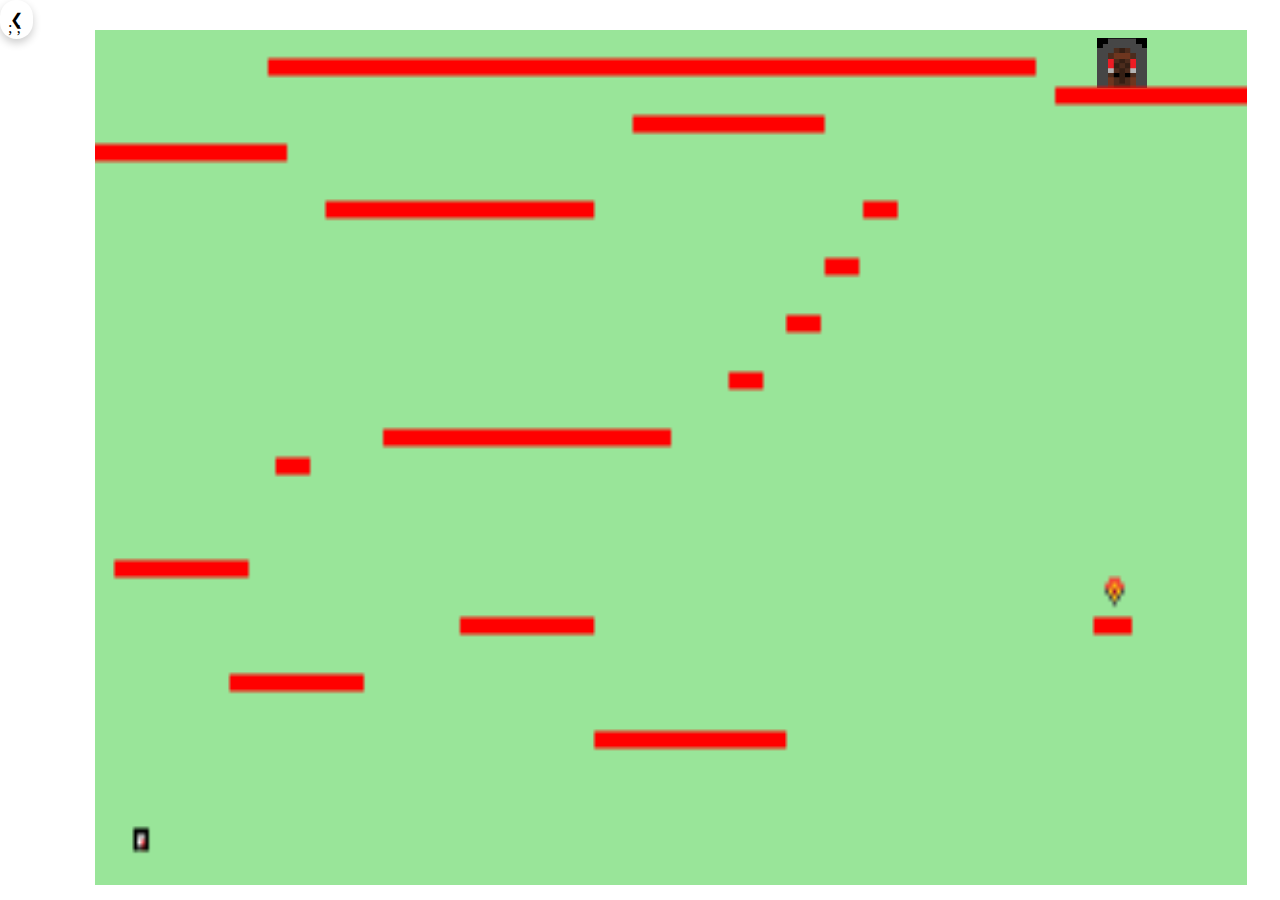
<file: lvl1.html>
<!DOCTYPE html>
<html lang="en">

<head>
  <meta charset="UTF-8" />
  <meta name="viewport" content="width=device-width, initial-scale=1.0" />
  <title>Platformer</title>
  <link rel="stylesheet" href="style.css" />
  <script src="lvl1.js" defer type="module"></script>
</head>

<body>
  <canvas class="menu"></canvas>
  <canvas class="block"></canvas>
  <div class="container">
    <div class="player"></div>
  </div>
  <a href="index.html" class="visszanyil">&#10094;</a>
  <h3 id="cel"></h3>

  <div class="level_done">
    <h1>Gratulálok, teljesítette a szintet!</h1>
    <div class="main_menu"><a href="index.html">Vissza a főoldalra</a></div>
    <div class="next_level"><a href="lvl2.html">Tovább a következő szintre</a></div>
  </div>

  <div class="assets">
    <img src="karakter3.png" alt="" id="kep3" class="kep">
    <img src="karakter4.png" alt="" id="kep4" class="kep">
    <img src="kulcs.png" alt="" id="kulcs" class="kep">
  </div>

  <img src="exit.png" alt="exit" id="exit">

  <audio src="hangok/counter-strike-jingle-cs-radio-ok-lets-go.mp3" id="start"></audio>;
  <audio src="hangok/super-mario-coin-sound.mp3" id="keyup"></audio>;
  <audio src="hangok/gta-san-andreas-mission-complete-sound-hq.mp3" id="palyakesz"></audio>
  <audio src="hangok/Mission-Impossible.mp3" id="bgmusic"></audio>

</body>

</html>
</file>
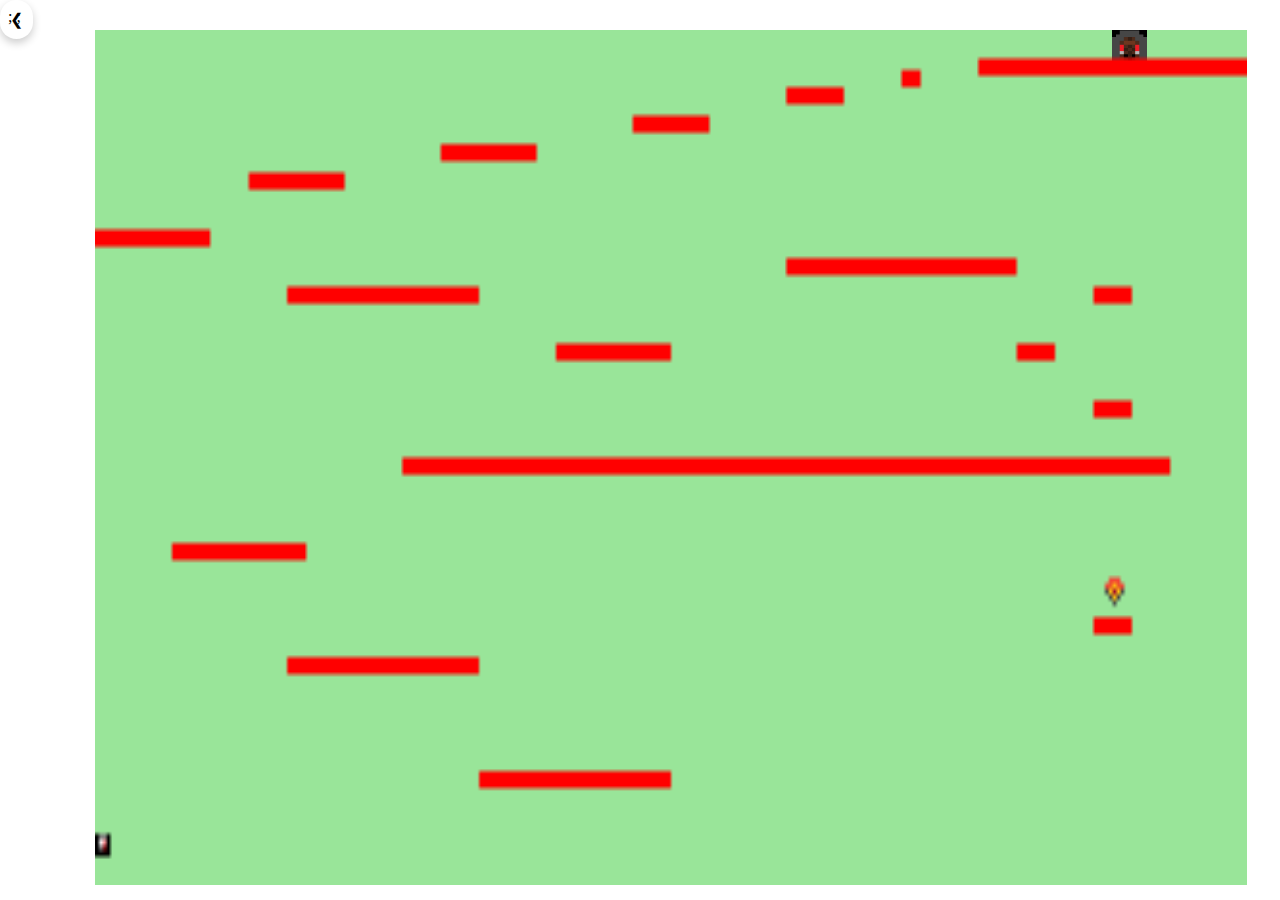
<file: lvl2.html>
<!DOCTYPE html>
<html lang="en">

<head>
    <meta charset="UTF-8">
    <meta name="viewport" content="width=device-width, initial-scale=1.0">
    <title>Platformer</title>
    <link rel="stylesheet" href="style.css">
    <script type="module" src="lvl2.js" defer></script>
</head>

<body>
    <canvas class="menu"></canvas>
    <canvas class="block"></canvas>
    <a href="index.html" class="visszanyil">&#10094;</a>
    <div class="level_done">
        <h1>Gratulálok, teljesítette a szintet!</h1>
        <div class="main_menu"><a href="index.html">Vissza a főoldalra</a></div>
        <div class="next_level"><a href="lvl3.html">Tovább a következő szintre</a></div>
    </div>
    <div class="assets">
        <img src="karakter4.png" alt="" id="charImg" class="kep">
        <img src="kulcs.png" alt="" id="key" class="kep">
    </div>

    <img src="exit.png" alt="exit" id="exit2">

    <audio src="hangok/counter-strike-jingle-cs-radio-ok-lets-go.mp3" id="start"></audio>;
    <audio src="hangok/super-mario-coin-sound.mp3" id="keyup"></audio>;
    <audio src="hangok/gta-san-andreas-mission-complete-sound-hq.mp3" id="palyakesz"></audio>
    <audio src="hangok/Mission-Impossible.mp3" id="bgmusic"></audio>
</body>

</html>
</file>
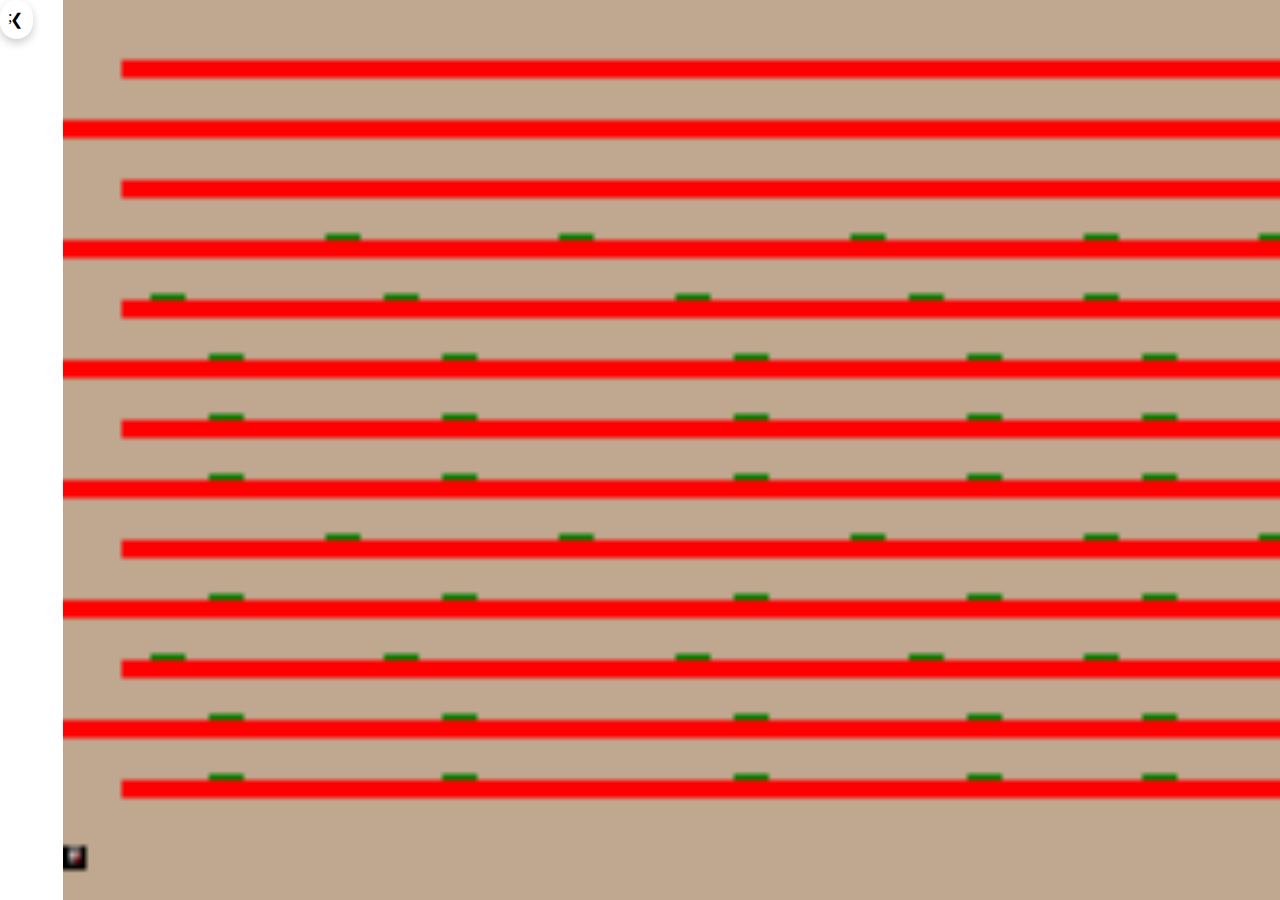
<file: lvl3.html>
<!DOCTYPE html>
<html lang="en">

<head>
    <meta charset="UTF-8">
    <meta name="viewport" content="width=device-width, initial-scale=1.0">
    <link rel="stylesheet" href="style.css">
    <script type="module" src="lvl3.js"></script>
    <title>Platformer</title>
</head>

<body>
    <canvas class="lvl3"></canvas>
    <canvas class="palya3"></canvas>
    <canvas class="trap"></canvas>
    <a href="index.html" class="visszanyil">&#10094;</a>
    <div class="level_done">
        <h1>Gratulálok, teljesítette a szintet!</h1>
        <div class="main_menu"><a href="index.html">Vissza a főoldalra</a></div>
    </div>

    <div class="assets">
        <img src="karakter4.png" alt="" id="charImg" class="kep">
        <img src="kulcs.png" alt="" id="key" class="kep">
    </div>

    <img src="vege.png" alt="vege" id="vege">
    <div class="vege"><a href="index.html">Vissza a főoldalra</a></div>

    <audio src="hangok/taco-bell-bong-sfx.mp3" id="death"></audio>
    <audio src="hangok/super-mario-coin-sound.mp3" id="keyup"></audio>;
    <audio src="hangok/yippee-tbh.mp3" id="gamecomp"></audio>
    <audio src="hangok/counter-strike-jingle-cs-radio-ok-lets-go.mp3" id="start"></audio>
    <audio src="hangok/Mission-Impossible.mp3" id="bgmusic"></audio>
</body>

</html>
</file>
<file: style.css>
.menu {
  width: 90%;
  height: 95%;
  border: 5px solid green;
  position: absolute;
  top: 25px;
  left: 90px;
  background-color: rgba(0, 190, 0, 0.4);
  z-index: 0;
}

#exit {
  z-index: 1;
  position: absolute;
  width: 50px;
  height: 50px;
  top: 38px;
  right: 133px;
}

#exit2 {
  z-index: 1;
  position: absolute;
  width: 35px;
  height: 35px;
  top: 30px;
  right: 133px;
}

#vege {
  display: none;
  position: absolute;
  top: 0;
  right: 0;
  width: 1835px;
  height: 900px;
  z-index: 0;
}

.vege {
  display: none;
  position: absolute;
  top: 0;
  left: 0;
  width: 1850px;
  height: 900px;
  z-index: 1;
}

.block {
  width: 90%;
  height: 95%;
  position: absolute;
  top: 25px;
  left: 90px;
  border: 5px solid white;
  z-index: 2;
}

body {
  background-color: white;
  color: black;
  /* font-family: ; */
}

.kezdes {
  width: 100px;
  margin: auto;
  margin-top: 50px;
  border-radius: 10px;
  box-shadow: 0 4px 8px 0 rgba(0, 0, 0, 0.2);
  padding: 15px;
  text-align: center;
}

.kezdes a {
  text-decoration: none;
  font-size: 20px;
  color: black;
}

.kezdes:hover {
  box-shadow: 0 8px 16px 0 rgba(0, 0, 0, 0.2);
}

.container {
  width: 50%;
  margin: auto;
}

.container h1 {
  margin-top: 250px;
  text-align: center;
}

/* #cel {
  color: white;
} */

.hullam {
  position: absolute;
  bottom: 0;
}

.visszanyil {
  text-decoration: none;
  color: black;
  box-shadow: 0 4px 8px 0 rgba(0, 0, 0, 0.2);
  border-radius: 50px;
  padding: 10px;
  position: absolute;
  top: 0;
  left: 0;
}

.visszanyil:hover {
  box-shadow: 0 8px 16px 0 rgba(0, 0, 0, 0.2);
}

.level_done {
  width: 50%;
  margin-top: 200px;
  margin: auto;
  color: black;
  display: none;
  text-align: center;
  align-items: center;
  box-shadow: none;
}

.main_menu {
  width: 100px;
  margin: auto;
  margin-top: 50px;
  border-radius: 10px;
  box-shadow: 0 4px 8px 0 rgba(0, 0, 0, 0.2);
  padding: 15px;

  text-align: center;
}
.next_level {
  width: 100px;
  margin: auto;
  margin-top: 50px;
  border-radius: 10px;
  box-shadow: 0 4px 8px 0 rgba(0, 0, 0, 0.2);
  padding: 15px;

  text-align: center;
}

.main_menu a,
.next_level a {
  text-decoration: none;
  font-size: 20px;
  color: black;
}

.main_menu:hover {
  box-shadow: 0 8px 16px 0 rgba(0, 0, 0, 0.2);
}

.next_level:hover {
  box-shadow: 0 8px 16px 0 rgba(0, 0, 0, 0.2);
}

.assets {
  display: none;
}

.lvl3 {
  width: 1750px;
  height: 900px;
  background-color: rgba(255, 136, 0, 0.25);
  z-index: 0;
  margin-left: 55px;
  position: absolute;
  top: 0;
}

.palya3 {
  width: 1750px;
  height: 900px;
  background-color: rgba(0, 0, 0, 0);
  z-index: 2;
  margin-left: 55px;
  position: absolute;
  top: 0;
}

.kep {
  display: none;
}

.trap {
  width: 1750px;
  height: 900px;
  background-color: rgba(0, 0, 0, 0.25);
  z-index: 1;
  margin-left: 55px;
  position: absolute;
  top: 0;
}

#menumusic {
  margin-left: 780px;
  margin-top: 450px;
}
</file>
